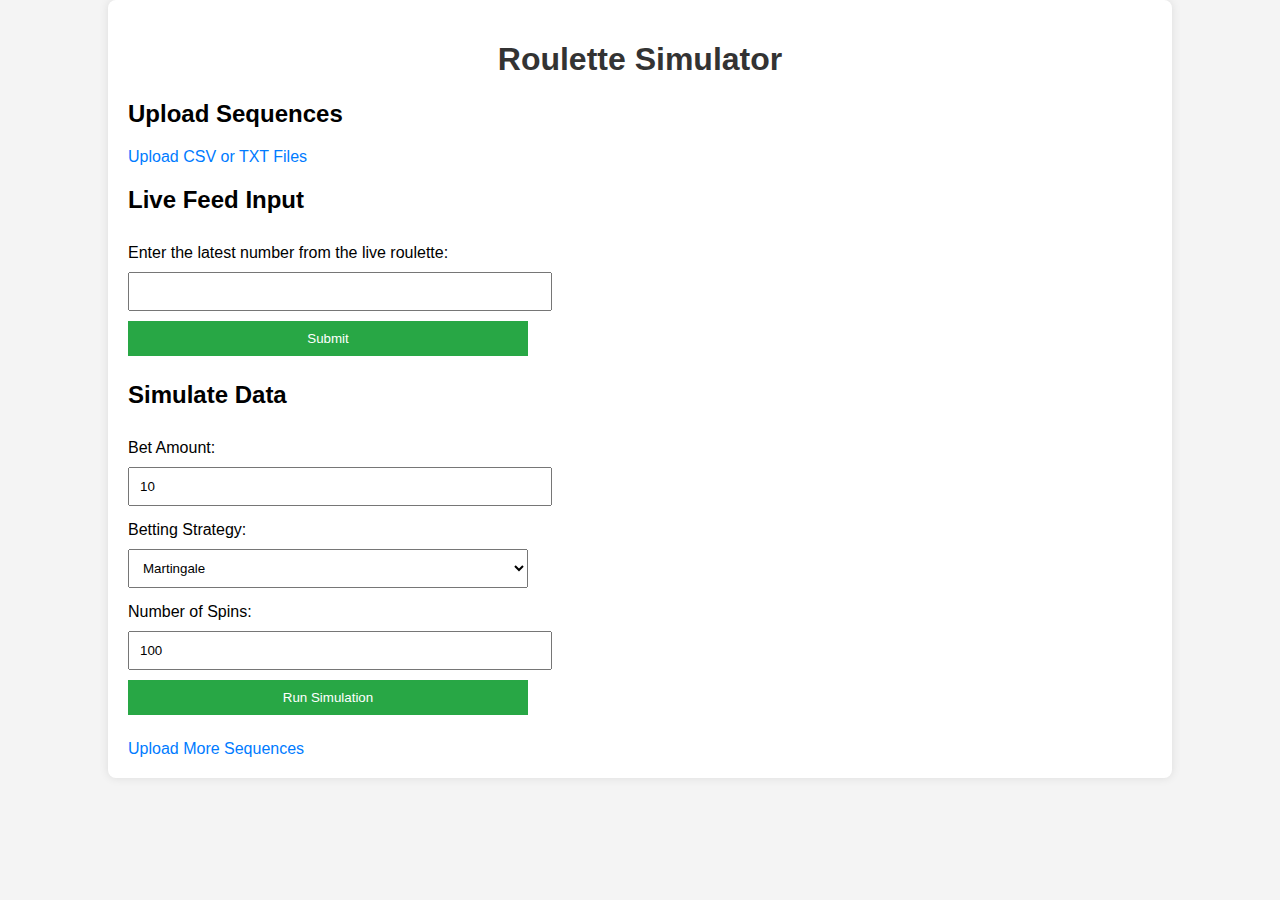
<file: templates/index.html>
<!DOCTYPE html>
<html lang="en">
<head>
    <meta charset="UTF-8">
    <meta name="viewport" content="width=device-width, initial-scale=1.0">
    <title>Roulette Simulator</title>
    <link rel="stylesheet" href="/static/styles.css">
</head>
<body>
    <div class="container">
        <h1>Roulette Simulator</h1>

        <h2>Upload Sequences</h2>
        <a href="/upload_sequences">Upload CSV or TXT Files</a>

        <h2>Live Feed Input</h2>
        <form action="/live_feed" method="POST">
            <label for="live_number">Enter the latest number from the live roulette:</label>
            <input type="number" id="live_number" name="live_number" min="0" max="36" required>
            <button type="submit">Submit</button>
        </form>

        <h2>Simulate Data</h2>
        <form action="/simulate" method="POST">
            <label for="bet_amount">Bet Amount:</label>
            <input type="number" id="bet_amount" name="bet_amount" min="1" value="10">

            <label for="strategy">Betting Strategy:</label>
            <select id="strategy" name="strategy">
                <option value="martingale">Martingale</option>
                <option value="fibonacci">Fibonacci</option>
            </select>

            <label for="spins">Number of Spins:</label>
            <input type="number" id="spins" name="spins" min="10" value="100">

            <button type="submit">Run Simulation</button>
        </form>

        <a href="/upload_sequences">Upload More Sequences</a>
    </div>
</body>
</html>
</file>
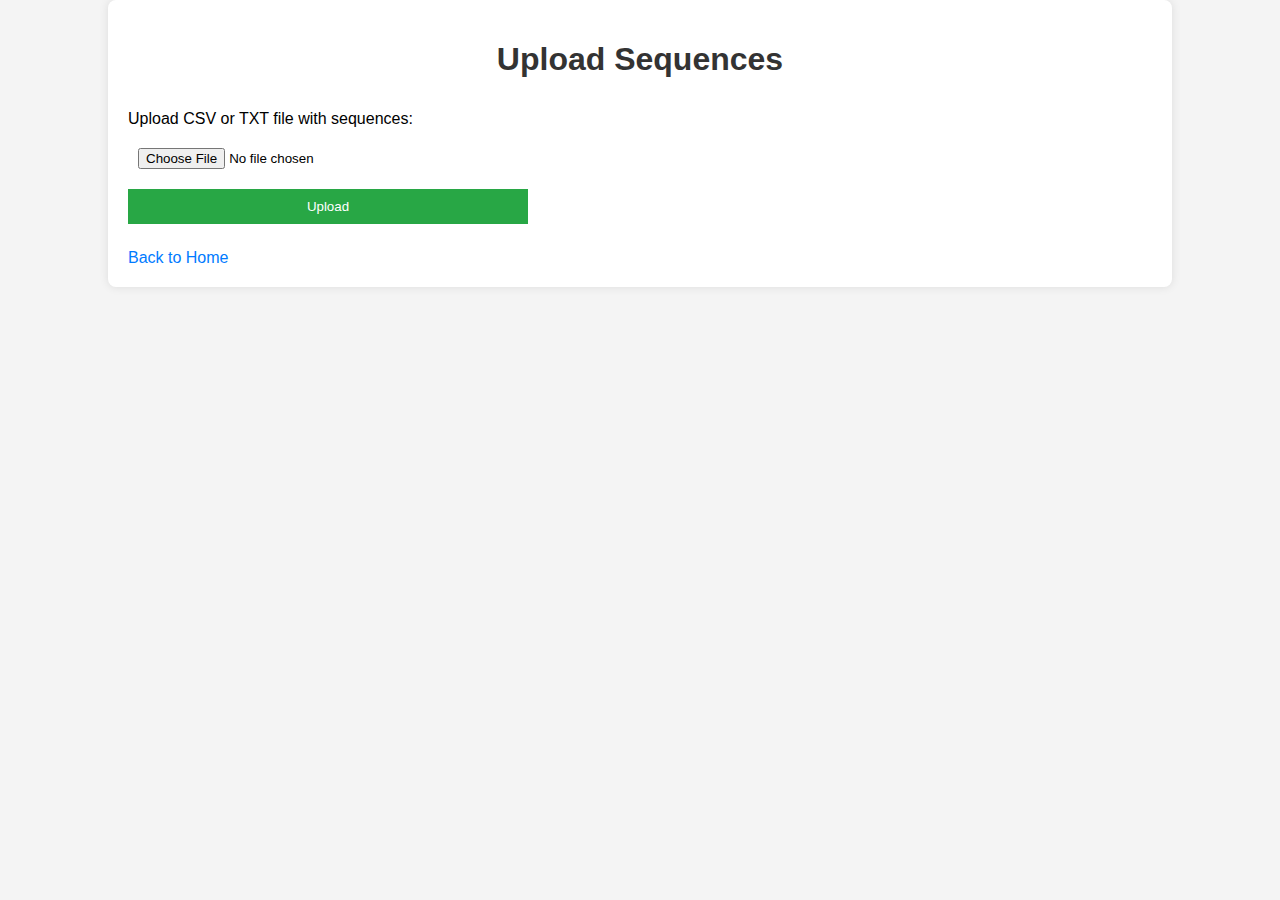
<file: templates/upload.html>
<!DOCTYPE html>
<html lang="en">
<head>
    <meta charset="UTF-8">
    <meta name="viewport" content="width=device-width, initial-scale=1.0">
    <title>Upload Sequences</title>
    <link rel="stylesheet" href="/static/styles.css">
</head>
<body>
    <div class="container">
        <h1>Upload Sequences</h1>
        <form action="/upload_sequences" method="POST" enctype="multipart/form-data">
            <label for="sequence_file">Upload CSV or TXT file with sequences:</label>
            <input type="file" id="sequence_file" name="sequence_file" accept=".csv,.txt" required>
            <button type="submit">Upload</button>
        </form>
        <a href="/">Back to Home</a>
    </div>
</body>
</html>
</file>
<file: static/styles.css>
body {
    font-family: Arial, sans-serif;
    background-color: #f4f4f4;
    margin: 0;
    padding: 0;
}

.container {
    width: 80%;
    margin: 0 auto;
    padding: 20px;
    background-color: white;
    border-radius: 8px;
    box-shadow: 0 0 10px rgba(0,0,0,0.1);
}

h1 {
    text-align: center;
    color: #333;
}

form {
    display: flex;
    flex-direction: column;
    margin-bottom: 20px;
}

label {
    margin: 10px 0 5px;
}

input, select, button {
    padding: 10px;
    margin: 5px 0;
    width: 100%;
    max-width: 400px;
}

button {
    background-color: #28a745;
    color: white;
    border: none;
    cursor: pointer;
}

button:hover {
    background-color: #218838;
}

ul {
    list-style-type: none;
    padding: 0;
}

ul li {
    background-color: #f4f4f4;
    margin: 5px 0;
    padding: 10px;
    border: 1px solid #ddd;
}

a {
    text-decoration: none;
    color: #007bff;
}

a:hover {
    color: #0056b3;
}

/* Stilizarea pentru pătrățelele numerelor */
.numbers-container {
    display: flex;
    flex-wrap: wrap;
    gap: 10px;
    margin-bottom: 20px;
}

.number-box {
    width: 50px;
    height: 50px;
    display: flex;
    align-items: center;
    justify-content: center;
    font-size: 20px;
    color: white;
    font-weight: bold;
    border-radius: 8px;
}

.red {
    background-color: #e74c3c;
}

.black {
    background-color: #34495e;
}

.green {
    background-color: #27ae60;
}
</file>
